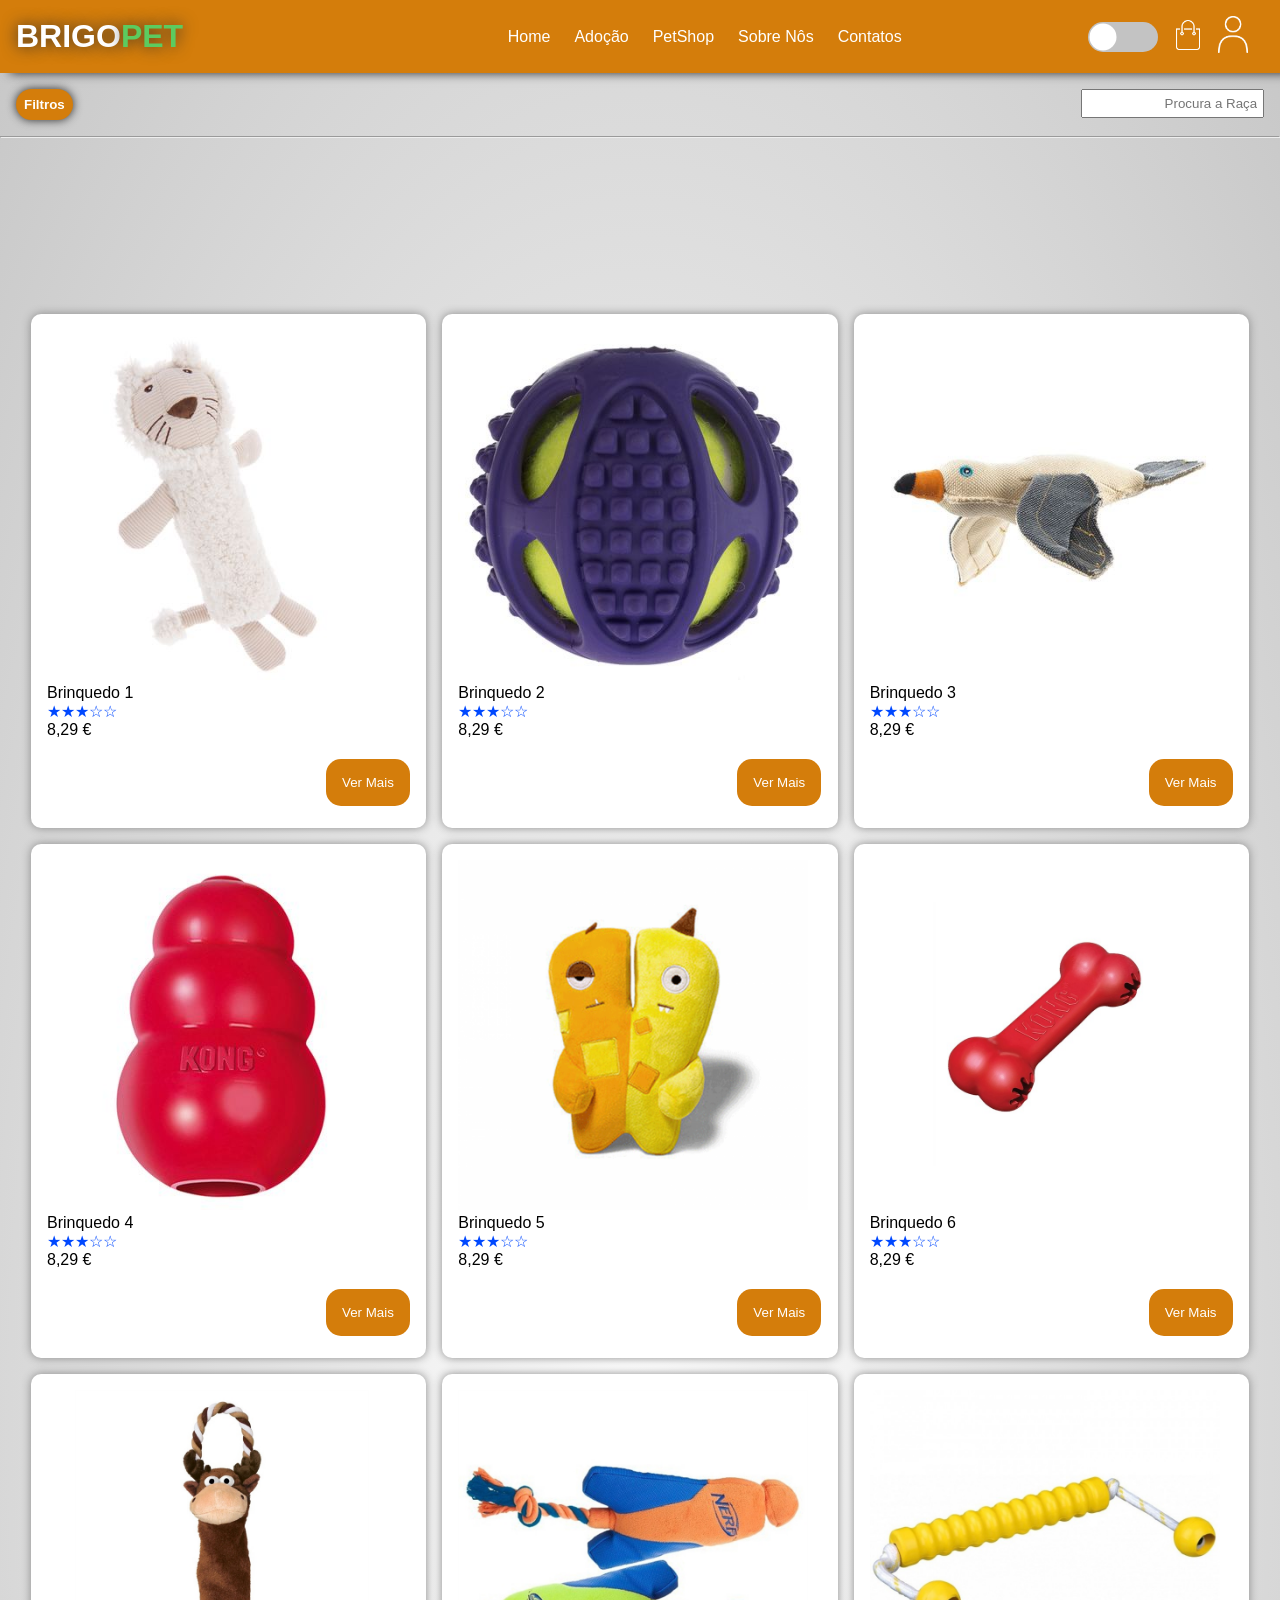
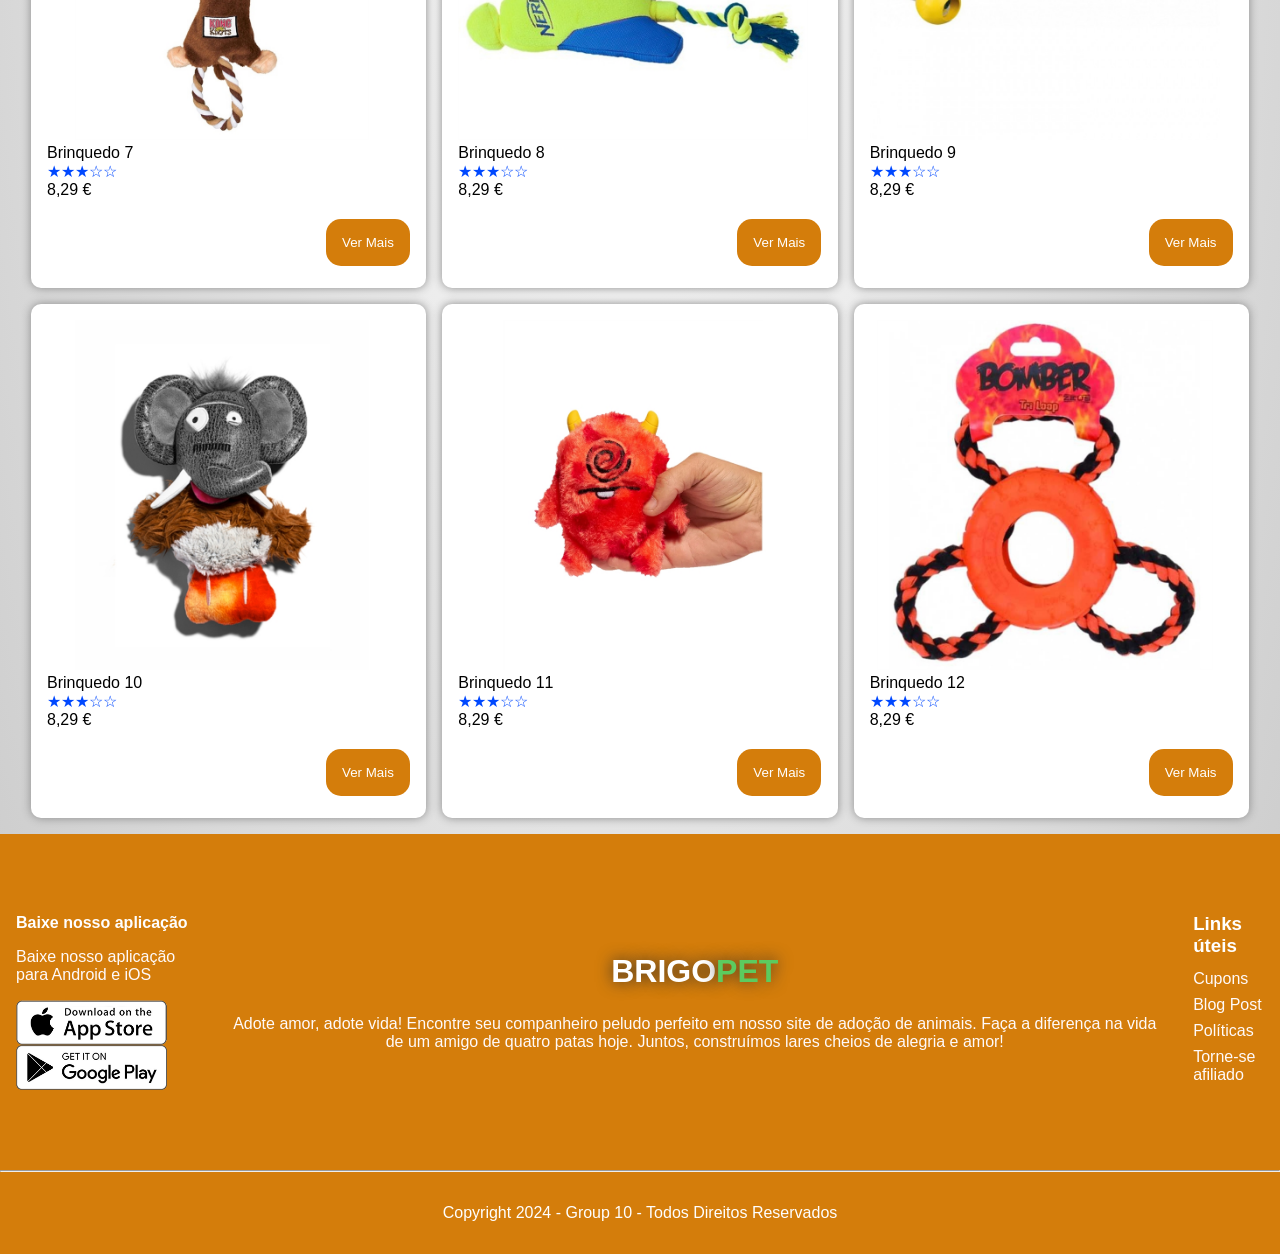
<file: assets/html/Principais/PetShop.html>
<!DOCTYPE html>
<html lang="en">
<head>
    <meta charset="UTF-8">
    <meta name="viewport" content="width=device-width, initial-scale=1.0">
    <link rel="stylesheet" href="https://fonts.googleapis.com/css2?family=Material+Symbols+Outlined:opsz,wght,FILL,GRAD@24,400,0,0" />
    <link rel="stylesheet" href="../../css/Principais/PetShop.css">
    <link rel="stylesheet" href="../../css/Segundarios/navbar_footer.css">
    <link rel="stylesheet" href="../../css/Dark mode/Dark mode.css">
    <title>PetShop</title>
</head>
<body>
    <div class="navbar">
        <div class="header-inner-content">
            <h1 class="logo">BRIGO<span>PET</span></h1>
            <div class="navbar-all"></div>
            <nav class="show-menu">
                <ul>
                    <a href="../../../index.html" class="homepage"><li>Home</li></a>
                    <a href="Adoção.html" class="adoption"><li>Adoção</li></a>
                    <a href="PetShop.html" class="petshop"><li>PetShop</li></a>
                    <a href="Sobre Nos.html" class="SobreNos"><li>Sobre Nôs</li></a>
                    <a href="Contatos.html" class="contacts"><li>Contatos</li></a>
                </ul>
            </nav>
            
            <div class="nav-icon-container">
                <div class="trail" id="trail">
                    <div class="indicator"></div>
                </div>
                <a href="../Segundarios/carrinho.html" class="cart"><img src="../../img/cart.png" ></a>
                <img src="../../img/menu.png" class="menu-button">
                <div class="menu_settings">
                    <a href="../Login/signin.html"><img src="../../img/resgisto.png"></a>   
                </div>
            </div>
            
        </div>
    </div>
    
    <!-- header -->
    <header class="header-inner-content header-content">
        <div class="menu-shop">
            <button class="filters-inner-button show-or-hide">Filtros</button>
            <input class="seacher" type="text" placeholder="Procura a Raça">
            <div class="filters-content menu-filters">
                <ul>
                    <li class="race-inner-filters"><b>RAÇA</b></li>
                    <ul class="race">
                        <li class="race-inner-filters-size"><b>Muito Pequenos</b></li>
                        <ul class="race-size">
                            <li>Bolognese</li>
                            <li>Chin Japonês</li>
                            <li>Continental Toy Spaniel</li>
                        </ul>
                        <li class="race-inner-filters-size"><b>Pequenos</b></li>
                        <ul class="race-size">
                            <li>King Charles Spaniel</li>
                            <li>Danish Swedish Farmdog</li>
                            <li>Affenpinscher</li>
                        </ul>
                    </ul>
                </ul>
            </div>
        </div>    
    </header>

    <hr class="">

    <!-- main -->
    <main>
        <div class="header-inner-content">
            <div class="list-product">
                <table>
                    <tr>
                        <th>Produto</th>
                        <th>Quantidade</th>
                        <th>Valor</th>
                    </tr>
                    <tr class="cart-product">
                        <td>
                            <div class="cart-info">
                                <img src="../../img/produtos/produtos/brinquedos/Brinquedo_1.jpg" alt="">
                                <div>
                                    <p>Leão de peluche</p>
                                    <small>Valor 8,29€</small>
                                    <br>
                                    <a href="" title="" class="remove">Remover</a>
                                </div>
                            </div>
                        </td>
                        <td>
                            <form action="" method="post">
                                <input type="number" value="1">
                            </form>
                        </td>
                        <td class="cart-product-price">8,29€</td>
                    </tr>                
                </table>
                <div class="amount">
                    <table>
                        <tr>
                            <td>Sub-Total</td>
                            <td>46,06€</td>
                        </tr>
                        <tr>
                            <td>Portes</td>
                            <td>2,50€</td>
                        </tr>
                        <tr>
                            <td>Sub-Total</td>
                            <td>48,56€</td>
                        </tr>
                    </table>
                </div>
            </div>
            <div class="animals-inner-content cols-3">
                <div class="animals-content">
                    <a href="../Segundarios/ver_produtos.html">
                        <img src="../../img/produtos/produtos/brinquedos/Brinquedo_1.jpg" alt="">
                        <p class="product-name">Brinquedo 1</p>
                        <p class="rate">&#9733;&#9733;&#9733;&#9734;&#9734;</p>
                        <p class="produtc-price">8,29 <span>€</span></p>
                        <button>Ver Mais</button>
                    </a>
                </div>
                <div class="animals-content cols-3">
                    <a href="../Segundarios/ver_produtos.html">
                        <img src="../../img/produtos/produtos/brinquedos/Brinquedo_2.jpg" alt="">
                        <p class="product-name">Brinquedo 2</p>
                        <p class="rate">&#9733;&#9733;&#9733;&#9734;&#9734;</p>
                        <p class="produtc-price">8,29 <span>€</span></p>
                        <button>Ver Mais</button>
                    </a>
                </div>
                <div class="animals-content cols-3">
                    <a href="../Segundarios/ver_produtos.html">
                        <img src="../../img/produtos/produtos/brinquedos/Brinquedo_3.jpg" alt="">
                        <p class="product-name">Brinquedo 3</p>
                        <p class="rate">&#9733;&#9733;&#9733;&#9734;&#9734;</p>
                        <p class="produtc-price">8,29 <span>€</span></p>
                        <button>Ver Mais</button>
                    </a>
                </div>
                <div class="animals-content">
                    <a href="../Segundarios/ver_produtos.html">
                        <img src="../../img/produtos/produtos/brinquedos/Brinquedo_4.jpg" alt="">
                        <p class="product-name">Brinquedo 4</p>
                        <p class="rate">&#9733;&#9733;&#9733;&#9734;&#9734;</p>
                        <p class="produtc-price">8,29 <span>€</span></p>
                        <button>Ver Mais</button>
                    </a>
                </div>
                <div class="animals-content cols-3">
                    <a href="../Segundarios/ver_produtos.html">
                        <img src="../../img/produtos/produtos/brinquedos/alien-flex-plush-jimmy-joe.png" alt="">
                        <p class="product-name">Brinquedo 5</p>
                        <p class="rate">&#9733;&#9733;&#9733;&#9734;&#9734;</p>
                        <p class="produtc-price">8,29 <span>€</span></p>
                        <button>Ver Mais</button>
                    </a>
                </div>
                <div class="animals-content cols-3">
                    <a href="../Segundarios/ver_produtos.html">
                        <img src="../../img/produtos/produtos/brinquedos/kong-classic-goodie-bone.jpg" alt="">
                        <p class="product-name">Brinquedo 6</p>
                        <p class="rate">&#9733;&#9733;&#9733;&#9734;&#9734;</p>
                        <p class="produtc-price">8,29 <span>€</span></p>
                        <button>Ver Mais</button>
                    </a>
                </div>
                <div class="animals-content">
                    <a href="../Segundarios/ver_produtos.html">
                        <img src="../../img/produtos/produtos/brinquedos/kong-tuggerknots-moose.jpg" alt="">
                        <p class="product-name">Brinquedo 7</p>
                        <p class="rate">&#9733;&#9733;&#9733;&#9734;&#9734;</p>
                        <p class="produtc-price">8,29 <span>€</span></p>
                        <button>Ver Mais</button>
                    </a>
                </div>
                <div class="animals-content cols-3">
                    <a href="../Segundarios/ver_produtos.html">
                        <img src="../../img/produtos/produtos/brinquedos/nerf-tr-arrow-launcher.jpg" alt="">
                        <p class="product-name">Brinquedo 8</p>
                        <p class="rate">&#9733;&#9733;&#9733;&#9734;&#9734;</p>
                        <p class="produtc-price">8,29 <span>€</span></p>
                        <button>Ver Mais</button>
                    </a>
                </div>
                <div class="animals-content cols-3">
                    <a href="../Segundarios/ver_produtos.html">
                        <img src="../../img/produtos/produtos/brinquedos/trixie-long-mot-flutuante.jpg" alt="">
                        <p class="product-name">Brinquedo 9</p>
                        <p class="rate">&#9733;&#9733;&#9733;&#9734;&#9734;</p>
                        <p class="produtc-price">8,29 <span>€</span></p>
                        <button>Ver Mais</button>
                    </a>
                </div>
                <div class="animals-content">
                    <a href="../Segundarios/ver_produtos.html">
                        <img src="../../img/produtos/produtos/brinquedos/zee-dog-mutant-animals-eledump.jpg" alt="">
                        <p class="product-name">Brinquedo 10</p>
                        <p class="rate">&#9733;&#9733;&#9733;&#9734;&#9734;</p>
                        <p class="produtc-price">8,29 <span>€</span></p>
                        <button>Ver Mais</button>
                    </a>
                </div>
                <div class="animals-content cols-3">
                    <a href="../Segundarios/ver_produtos.html">
                        <img src="../../img/produtos/produtos/brinquedos/zee-dog-toy-cyclops.jpg" alt="">
                        <p class="product-name">Brinquedo 11</p>
                        <p class="rate">&#9733;&#9733;&#9733;&#9734;&#9734;</p>
                        <p class="produtc-price">8,29 <span>€</span></p>
                        <button>Ver Mais</button>
                    </a>
                </div>
                <div class="animals-content cols-3">
                    <a href="../Segundarios/ver_produtos.html">
                        <img src="../../img/produtos/produtos/brinquedos/zeus-bomber-tri-loop.jpg" alt="">
                        <p class="product-name">Brinquedo 12</p>
                        <p class="rate">&#9733;&#9733;&#9733;&#9734;&#9734;</p>
                        <p class="produtc-price">8,29 <span>€</span></p>
                        <button>Ver Mais</button>
                    </a>
                </div>
            </div>
        </div>
    </main>
    <!-- footer -->
    <footer class="gray-background background-footer">
        <div class="page-inner-content footer-content">
            <div class="download-option">
                <p>Baixe nosso aplicação</p>
                <p>Baixe nosso aplicação para Android e iOS</p>
                <div>
                    <img src="../../img/app-store.png" alt="">
                    <img src="../../img/play-store.png" alt="">
                </div>
            </div>
            <div class="logo-footer">
                <h1 class="logo">BRIGO<span>PET</span></h1>
                <p>
                    Adote amor, adote vida! Encontre seu companheiro 
                    peludo perfeito em nosso site de adoção de animais. 
                    Faça a diferença na vida de um amigo de quatro patas 
                    hoje. Juntos, construímos lares cheios de alegria e amor!
                </p>
            </div>
            <div class="links-footer">
                <h3>Links úteis</h3>
                <ul>
                    <li>Cupons</li>
                    <li>Blog Post</li>
                    <li>Políticas</li>
                    <li>Torne-se afiliado</li>
                </ul>
            </div>
        </div>
        <hr class="page-inner-content">
        <div class="page-inner-content copyright">
            <p>Copyright 2024 - Group 10 - Todos Direitos Reservados</p>
        </div>
    </footer>
    <script src="../../js/Segundarios/global.js"></script>
</body>
</html>
</file>
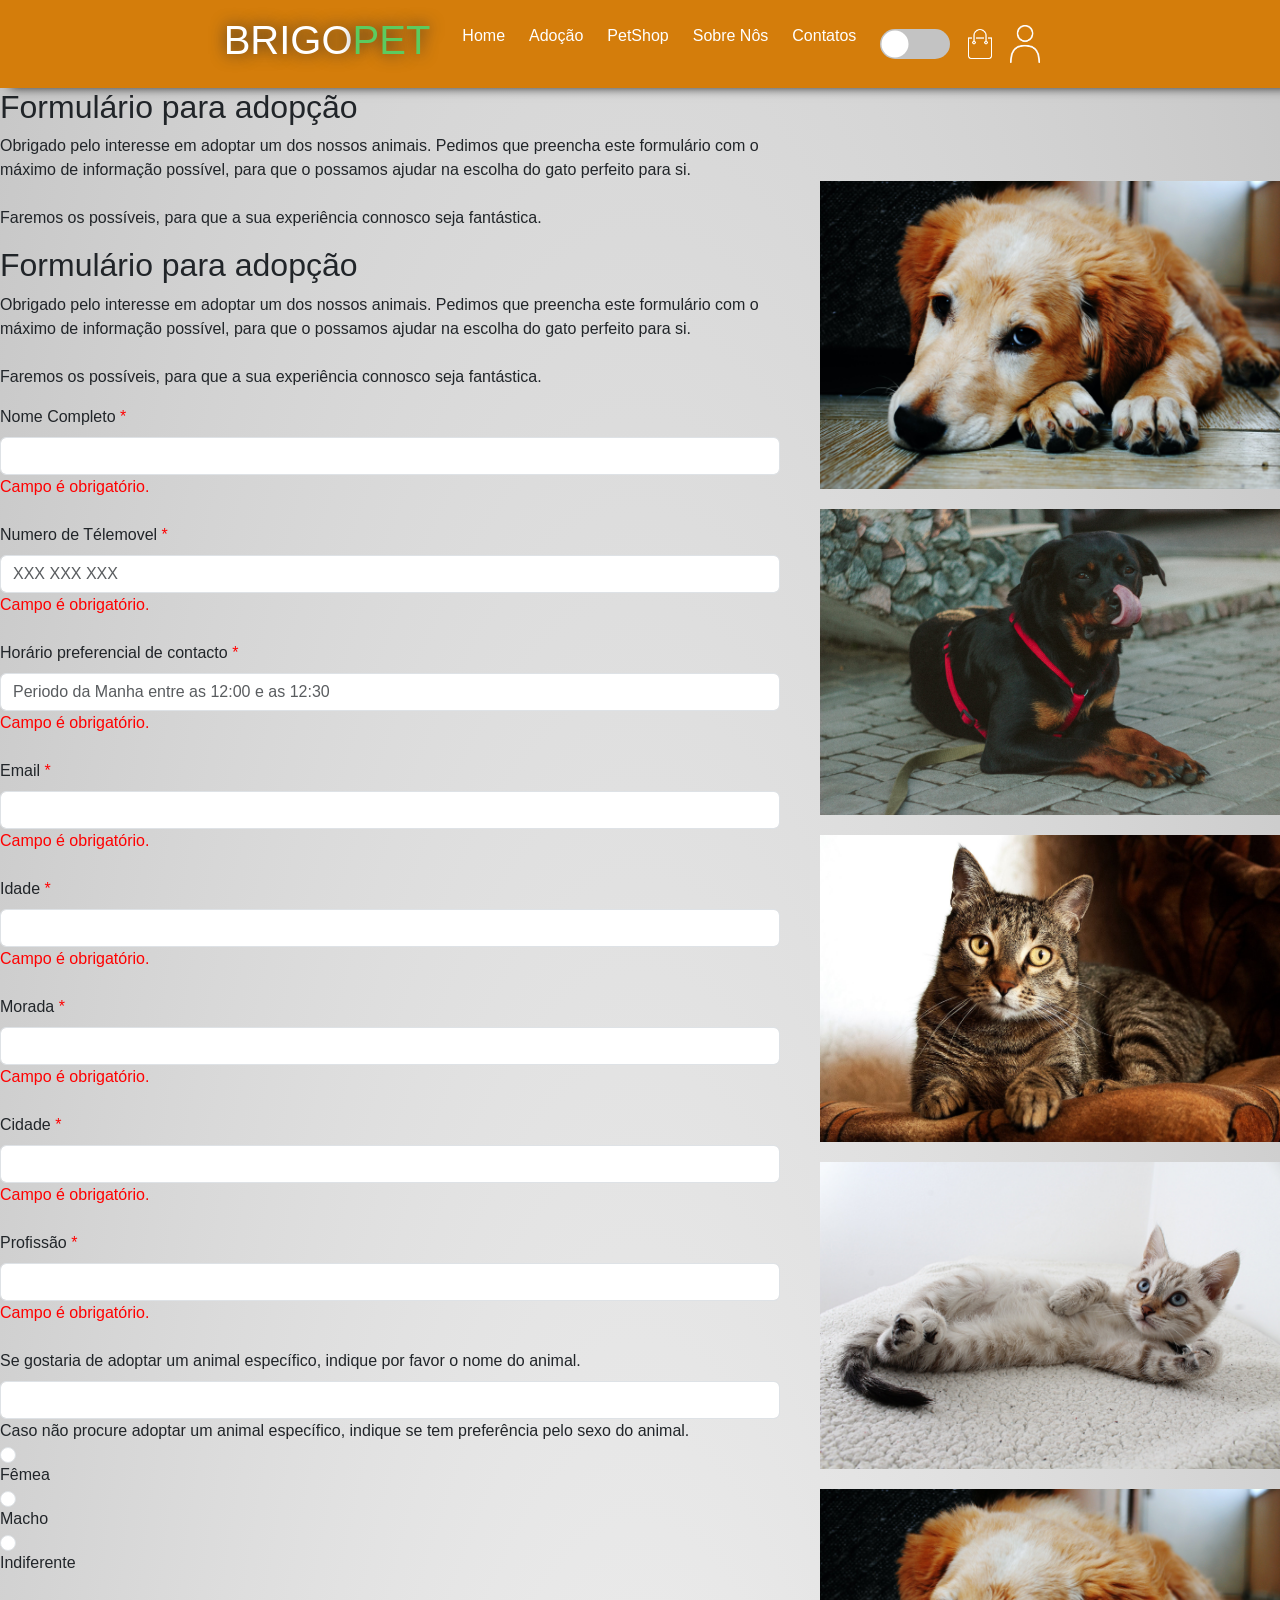
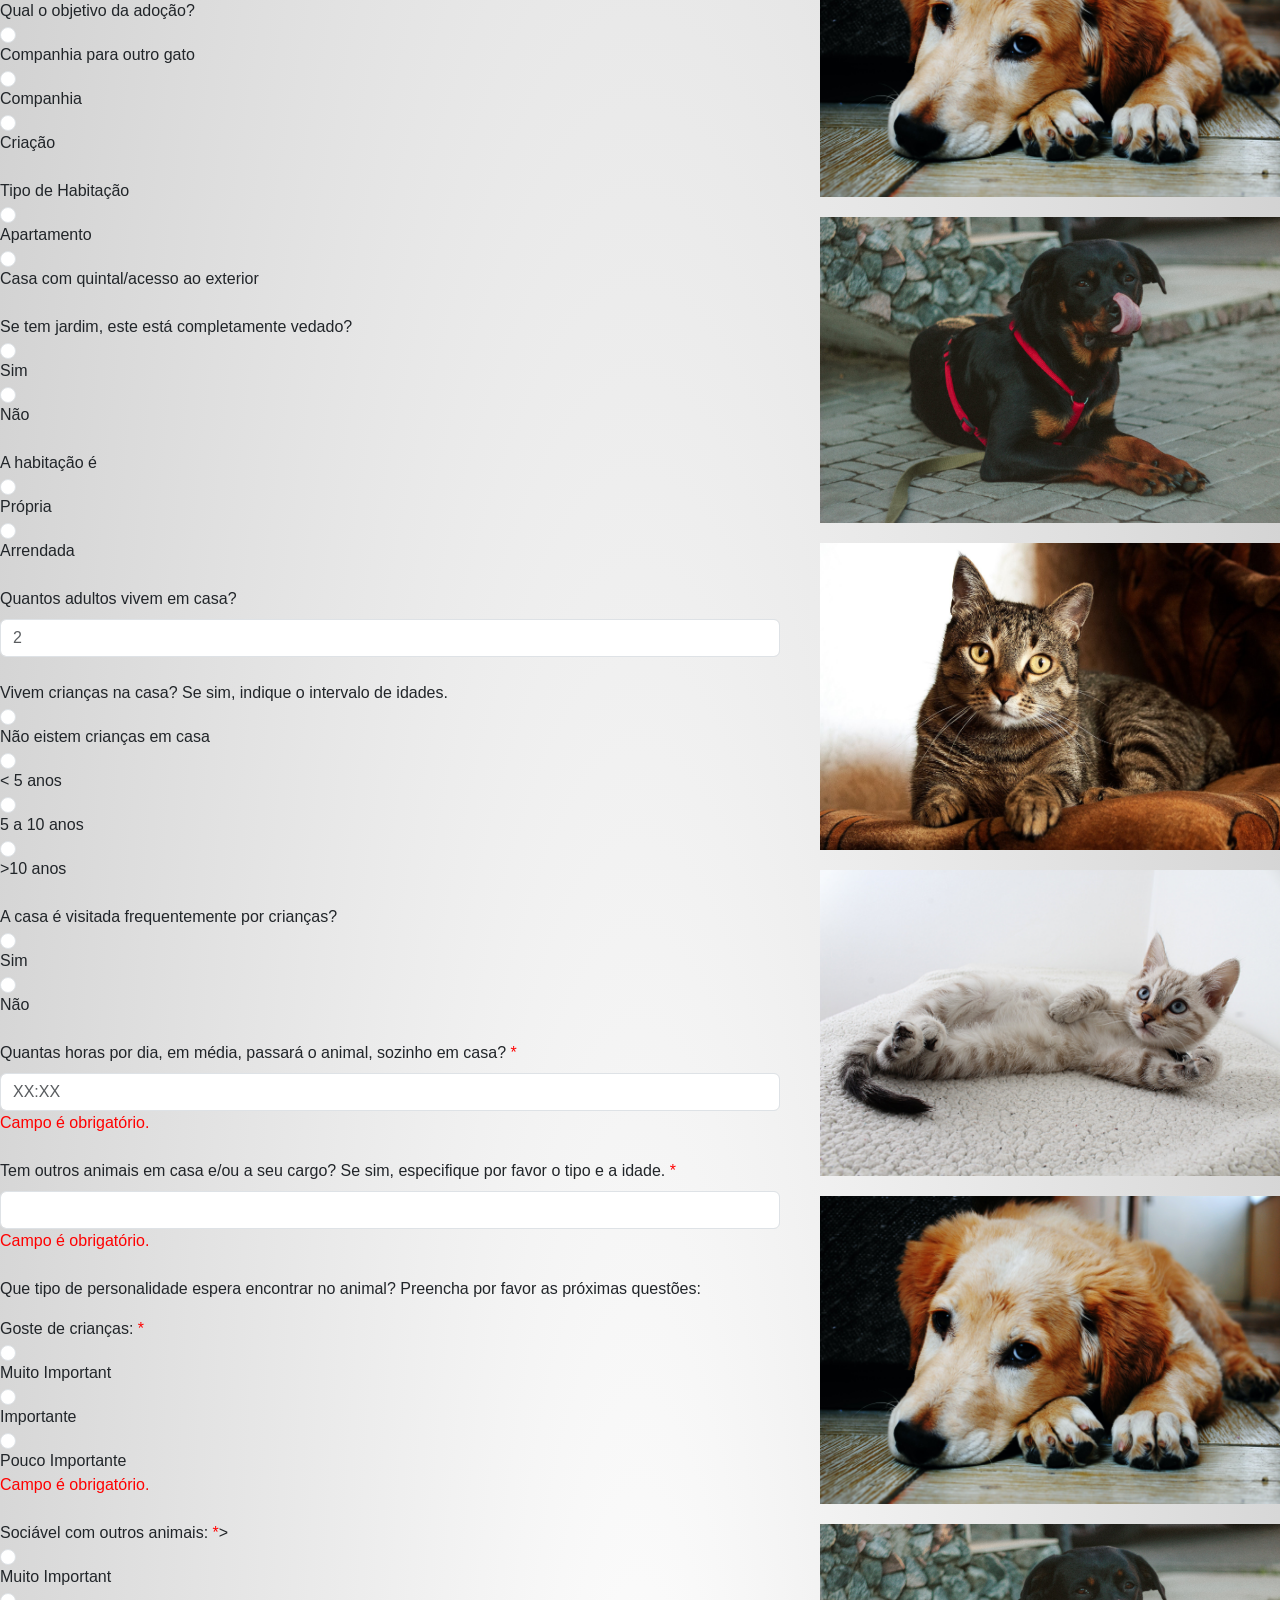
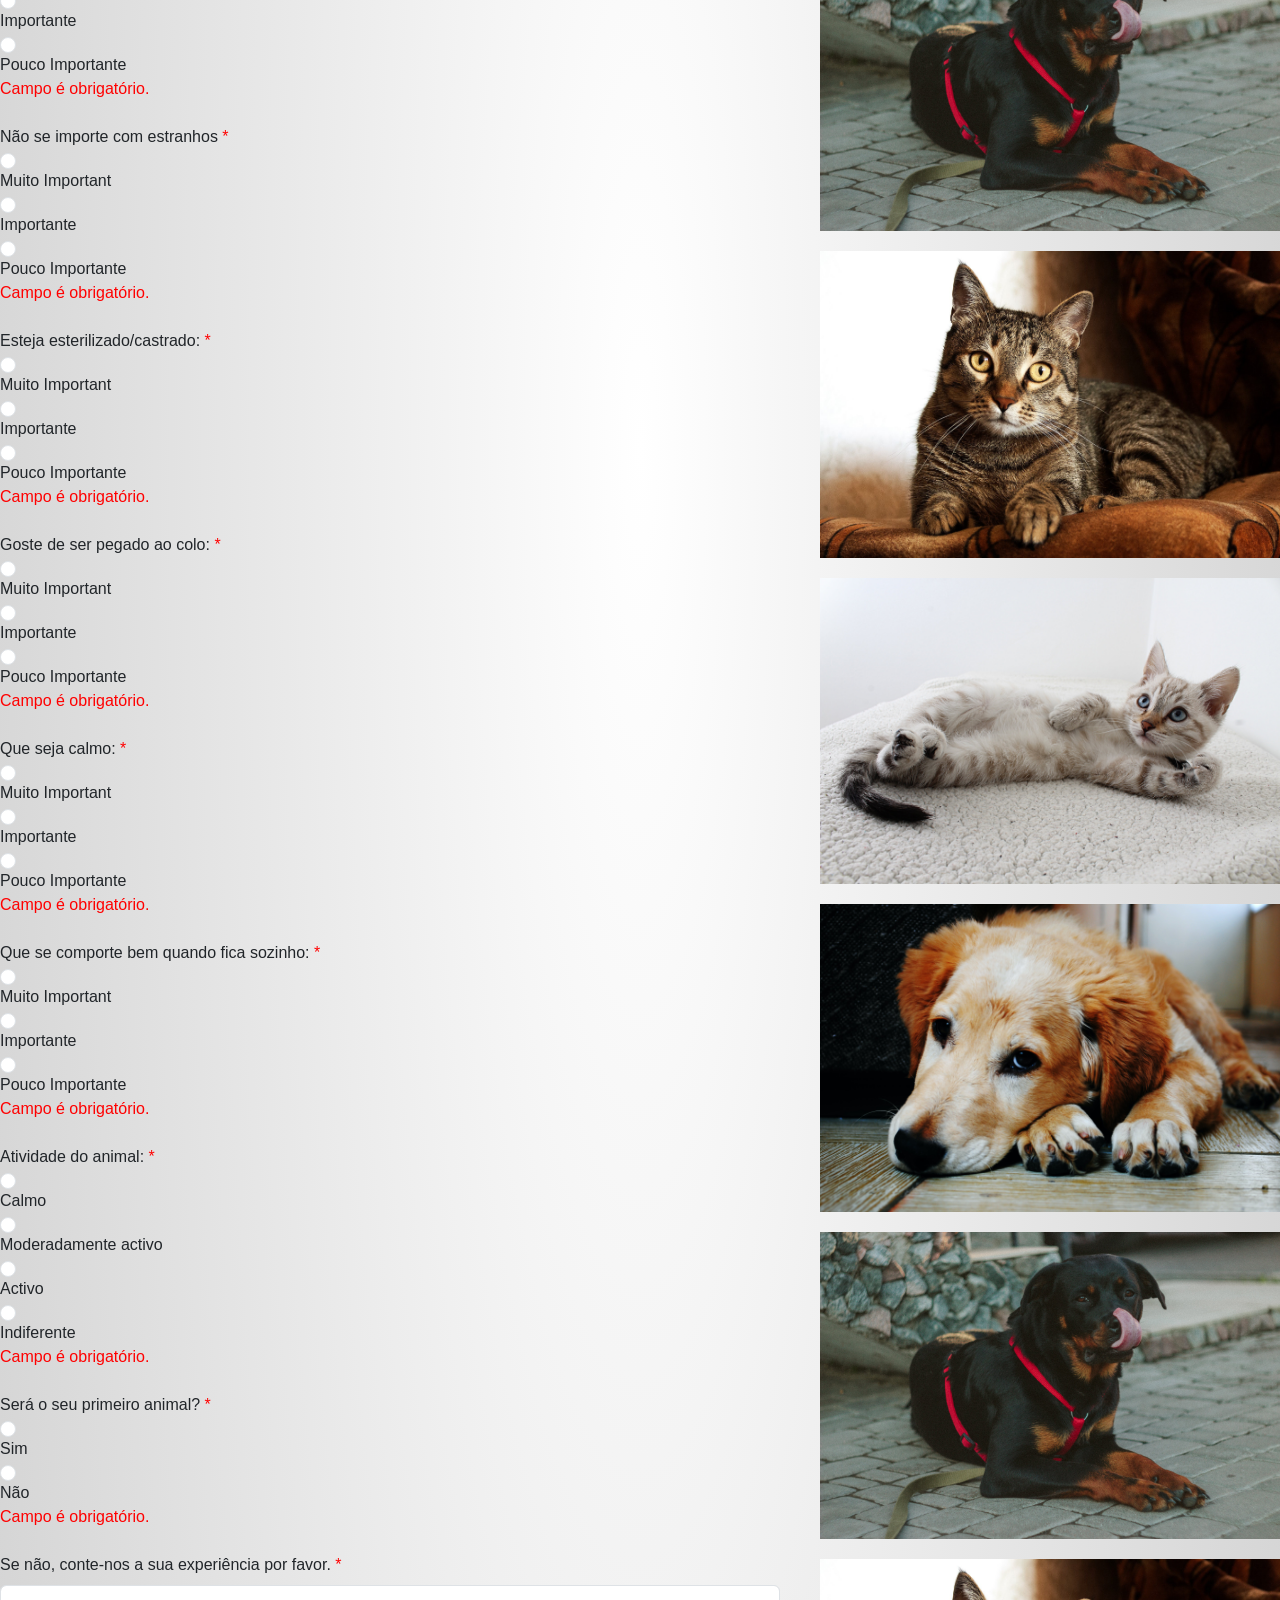
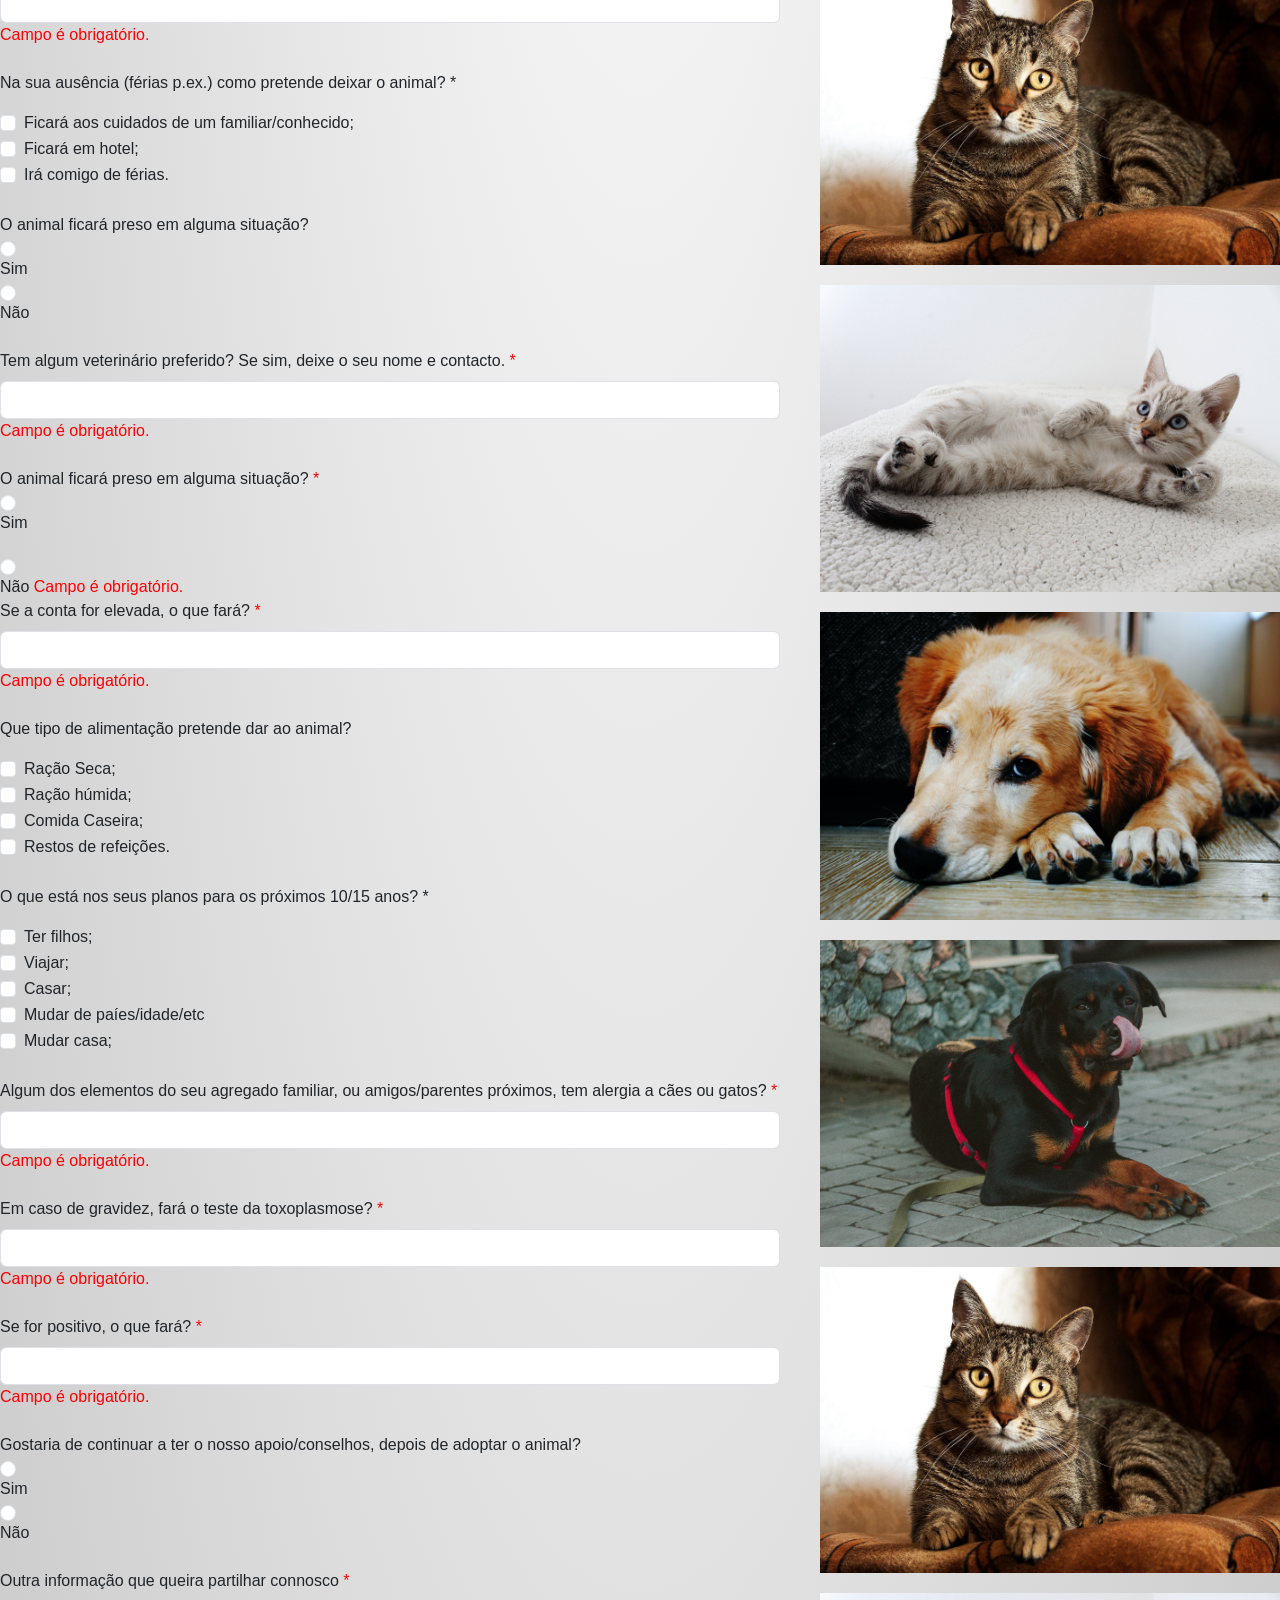
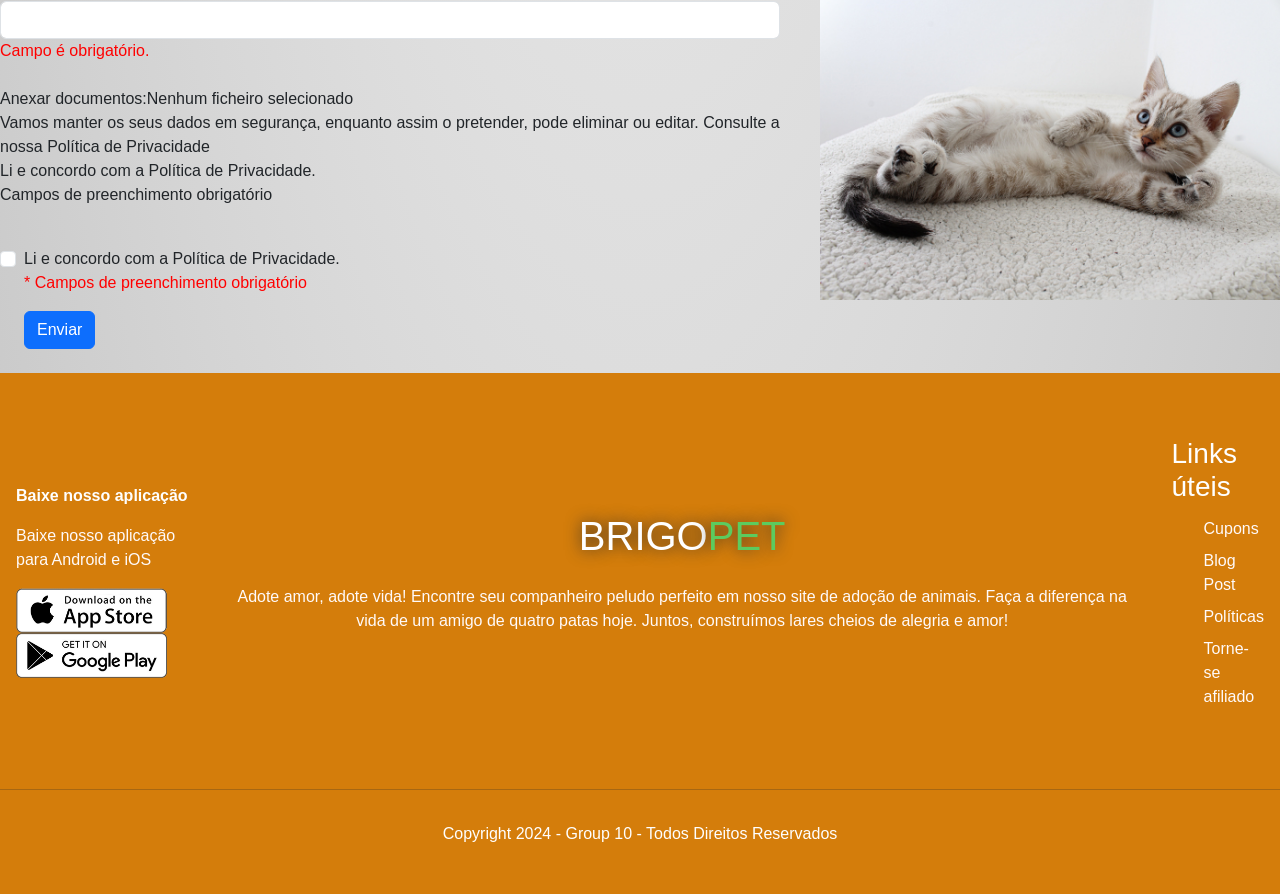
<file: assets/html/Segundarios/Formolario.html>
<!DOCTYPE html>
<html lang="en">
<head>
    <meta charset="UTF-8">
    <meta name="viewport" content="width=device-width, initial-scale=1.0">
    <link href="https://cdn.jsdelivr.net/npm/bootstrap@5.3.2/dist/css/bootstrap.min.css" rel="stylesheet" integrity="sha384-T3c6CoIi6uLrA9TneNEoa7RxnatzjcDSCmG1MXxSR1GAsXEV/Dwwykc2MPK8M2HN" crossorigin="anonymous">
    <link rel="stylesheet" href="https://fonts.googleapis.com/css2?family=Material+Symbols+Outlined:opsz,wght,FILL,GRAD@24,400,0,0" />
    <link rel="stylesheet" href="../../css/Segundarios/Formolario.css">
    <link rel="stylesheet" href="../../css/Segundarios/navbar_footer.css">
    <link rel="stylesheet" href="../../css/Dark mode/Dark mode.css">
    <title>contact</title>
</head>
<body>
    <div class="navbar">
        <div class="header-inner-content">
            <h1 class="logo">BRIGO<span>PET</span></h1>
            <div class="navbar-all"></div>
            <nav class="show-menu">
                <ul>
                  <a href="../../../index.html" class="homepage"><li>Home</li></a>
                  <a href="Adoção.html" class="adoption"><li>Adoção</li></a>
                  <a href="PetShop.html" class="petshop"><li>PetShop</li></a>
                  <a href="Sobre Nos.html" class="SobreNos"><li>Sobre Nôs</li></a>
                  <a href="Contatos.html" class="contacts"><li>Contatos</li></a>
                </ul>
            </nav>
            
            <div class="nav-icon-container">
                <div class="trail" id="trail">
                    <div class="indicator"></div>
                </div>
                <a href="../Segundarios/carrinho.html" class="cart"><img src="../../img/cart.png" ></a>
                <img src="../../img/menu.png" class="menu-button">
                <div class="menu_settings">
                    <a href="../Login/signin.html"><img src="../../img/resgisto.png"></a>   
                </div>
            </div>
            
        </div>
    </div>

    <!-- header -->
    <header class="header-inner-content">
        <table>
            <tr>
              <td>
                <div>
                  <div>   
                    <h2>Formulário para adopção</h2>
                    <p>Obrigado pelo interesse em adoptar um dos nossos animais. Pedimos que preencha este formulário com o máximo de informação possível, para que o possamos ajudar na escolha do gato perfeito para si.
                            <br>
                            <br>
                        Faremos os possíveis, para que a sua experiência connosco seja fantástica.</p>
                  </div>
                  <div>   
                      <h2>Formulário para adopção</h2>
                      <p>Obrigado pelo interesse em adoptar um dos nossos animais. Pedimos que preencha este formulário com o máximo de informação possível, para que o possamos ajudar na escolha do gato perfeito para si.
                              <br>
                              <br>
                          Faremos os possíveis, para que a sua experiência connosco seja fantástica.</p>
                  </div>
                  <div class="mb-4">
                    <label for="fullName" class="form-label">Nome Completo</label>
                    <font color="red">*</font>
                      <input type="text" class="form-control" id="fullName">
                    <font color="red"> Campo é obrigatório.</font>
                  </div>
                  <div class="mb-4">
                  <div class="mb-4">
                    <label for="phoneContact" class="form-label">Numero de Télemovel</label>
                    <font color="red">*</font>
                      <input placeholder="XXX XXX XXX" type="tel" class="form-control" id="phoneContact">
                    <font color="red"> Campo é obrigatório.</font>
                  </div>
                  <div class="mb-4">
                    <label for="scheduleApoitment" class="form-label">Horário preferencial de contacto</label>
                    <font color="red">*</font>
                      <input placeholder="Periodo da Manha entre as 12:00 e as 12:30" type="text" class="form-control" id="scheduleApoitment">
                    <font color="red"> Campo é obrigatório.</font>
                  </div>
                  <div class="mb-4">
                    <label for="email" class="form-label">Email</label>
                    <font color="red">*</font>
                      <input type="email" class="form-control" id="email">
                    <font color="red"> Campo é obrigatório.</font>
                  </div>
                  <div class="mb-4">
                    <label for="age" class="form-label">Idade</label>
                    <font color="red">*</font>
                      <input type="number" class="form-control" id="age">
                    <font color="red"> Campo é obrigatório.</font>
                  </div>
                  <div class="mb-4">
                    <label for="fullAdress" class="form-label">Morada</label>
                    <font color="red">*</font>
                      <input type="text" class="form-control" id="fullAdress">
                    <font color="red"> Campo é obrigatório.</font>
                  </div>
                  <div class="mb-4">
                    <label for="cityAdress" class="form-label">Cidade</label>
                    <font color="red">*</font>
                      <input type="text" class="form-control" id="cityAdress">
                    <font color="red"> Campo é obrigatório.</font>
                  </div>
                  <div class="mb-4">
                    <label for="job" class="form-label">Profissão</label>
                    <font color="red">*</font>
                      <input type="text" class="form-control" id="job">
                    <font color="red"> Campo é obrigatório.</font>
                  </div>
                  <div class="mb-4">
                    <label for="specificAnimal" class="form-label">
                      Se gostaria de adoptar um animal específico, indique por favor o nome do animal.
                    </label>
                    <input type="text" class="form-control" id="specificAnimal">
                  <div class="mb-4">
                      <label>Caso não procure adoptar um animal específico, indique se tem preferência pelo sexo do animal.</label>
                      <div>
                          <input class="form-check-input" type="radio" name="gender" id="female">
                          <label class="form-check-label" for="female">
                            Fêmea
                          </label>
                      </div>
                      <div>
                          <input class="form-check-input" type="radio" name="gender" id="male">
                          <label class="form-check-label" for="male">
                            Macho
                          </label>
                      </div>
                      <div>
                          <input class="form-check-input" type="radio" name="gender" id="undefined">
                          <label class="form-check-label" for="undefined">
                            Indiferente
                          </label>
                      </div>
                  </div>
                  <div class="mb-4">
                      <label>Qual o objetivo da adoção?</label>
                      <div>
                          <input class="form-check-input" type="radio" name="adoptionMotive" id="playWithCat">
                          <label class="form-check-label" for="playWithCat">
                            Companhia para outro gato
                          </label>
                      </div>
                      <div>
                          <input class="form-check-input" type="radio" name="adoptionMotive" id="companionship">
                          <label class="form-check-label" for="companionship">
                            Companhia
                          </label>
                      </div>
                      <div>
                          <input class="form-check-input" type="radio" name="adoptionMotive" id="breeding">
                          <label class="form-check-label" for="breeding">
                            Criação
                          </label>    
                      </div>
                  </div>
                  <div class="mb-4">
                      <label>Tipo de Habitação</label>
                      <div>
                          <input class="form-check-input" type="radio" name="houseType" id="apartement">
                          <label class="form-check-label" for="apartement">
                            Apartamento
                          </label>
                      </div>
                      <div>
                          <input class="form-check-input" type="radio" name="houseType" id="groundHouse">
                          <label class="form-check-label" for="groundHouse">
                            Casa com quintal/acesso ao exterior
                          </label>
                      </div>
                  </div>
                  <div class="mb-4">
                      <label>Se tem jardim, este está completamente vedado?
                      </label>
                      <div>
                          <input class="form-check-input" type="radio" name="safeGarden" id="yes">
                          <label class="form-check-label" for="yes">
                            Sim
                          </label>
                      </div>
                      <div>
                          <input class="form-check-input" type="radio" name="safeGarden" id="no">
                          <label class="form-check-label" for="no">
                            Não
                          </label>
                      </div>
                  </div>
                  <div class="mb-4">
                      <label>A habitação é        </label>
                      <div>
                          <input class="form-check-input" type="radio" name="houseProperty" id="owned">
                          <label class="form-check-label" for="owned">
                            Própria
                          </label>
                      </div>
                      <div>
                          <input class="form-check-input" type="radio" name="houseProperty" id="notOwned">
                          <label class="form-check-label" for="notOwned">
                            Arrendada
                          </label>
                      </div>
                  </div>
                  <div class="mb-4">
                      <label for="numberAdults" class="form-label">Quantos adultos vivem em casa?</label>
                      <input placeholder="2" type="number" class="form-control" id="numberAdults">
                  </div>
                  <div class="mb-4">
                      <label>Vivem crianças na casa? Se sim, indique o intervalo de idades.
                      </label>
                      <div>
                          <input class="form-check-input" type="radio" name="children" id="playWithCat">
                          <label class="form-check-label" for="playWithCat">
                            Não eistem crianças em casa
                          </label>
                      </div>
                      <div>
                          <input class="form-check-input" type="radio" name="children" id="less5">
                          <label class="form-check-label" for="less5">
                          < 5 anos            </label>
                      </div>
                      <div>
                          <input class="form-check-input" type="radio" name="children" id="5to10">
                          <label class="form-check-label" for="5to10">
                            5 a 10 anos
                          </label>    
                      </div>
                      <div>
                          <input class="form-check-input" type="radio" name="children" id="plus10">
                          <label class="form-check-label" for="plus10">
                            >10 anos 
                          </label>    
                      </div>
                  </div>
                  <div class="mb-4">
                      <label>A casa é visitada frequentemente por crianças?</label>
                      <div>
                          <input class="form-check-input" type="radio" name="kidsVisited" id="yyes">
                          <label class="form-check-label" for="yyes">
                            Sim
                          </label>
                      </div>
                      <div>
                          <input class="form-check-input" type="radio" name="kidsVisited" id="nno">
                          <label class="form-check-label" for="nno">
                            Não
                          </label>
                      </div>
                  </div>
                  <div class="mb-4">
                      <label for="timeHouse" class="form-label">Quantas horas por dia, em média, passará o animal, sozinho em casa?</label>
                      <font color="red">*</font>
                      <input placeholder="XX:XX" type="number" class="form-control" id="timeHouse">
                      <font color="red"> Campo é obrigatório.</font>
                  </div>
                  <div class="mb-4">
                      <label for="otherAnimals" class="form-label">Tem outros animais em casa e/ou a seu cargo? Se sim, especifique por favor o tipo e a idade.</label>
                      <font color="red">*</font>
                      <input type="text" class="form-control" id="otherAnimals">
                      <font color="red"> Campo é obrigatório.</font>
                  </div>
              
                  <p>Que tipo de personalidade espera encontrar no animal? Preencha por favor as próximas questões:   </p>
                  <div class="mb-4">
                      <label>Goste de crianças:</label>
                      <font color="red">*</font>
                      <div>
                          <input class="form-check-input" type="radio" name="likeKids" id="vImportant">
                          <label class="form-check-label" for="vImportant">
                            Muito Important 
                          </label>
                      </div>
                      <div>
                          <input class="form-check-input" type="radio" name="likeKids" id="important">
                          <label class="form-check-label" for="important">
                            Importante
                          </label>
                      </div>
                      <div>
                          <input class="form-check-input" type="radio" name="likeKids" id="noImportant">
                          <label class="form-check-label" for="noImportant">
                            Pouco Importante
                          </label>  
                      </div>
                      <font color="red"> Campo é obrigatório.</font>
                  </div>
                  </div>
                  <div class="mb-4">
                      <label>Sociável com outros animais:</label>
                      <font color="red">*</font>>
                      <div>
                        <input class="form-check-input" type="radio" name="sociabel" id="vVImportant">
                        <label class="form-check-label" for="vVImportant">
                          Muito Important 
                        </label>
                      </div>
                      <div>
                        <input class="form-check-input" type="radio" name="sociabel" id="iImportant">
                        <label class="form-check-label" for="iImportant">
                          Importante
                        </label>
                      </div>
                      <div>
                        <input class="form-check-input" type="radio" name="sociabel" id="nooImportant">
                        <label class="form-check-label" for="nooImportant">
                          Pouco Importante
                        </label>     
                      </div>
                      <font color="red"> Campo é obrigatório.</font>
                  </div>
                  <div class="mb-4">
                    <label>Não se importe com estranhos</label>
                    <font color="red">*</font>
                    <div>
                      <input class="form-check-input" type="radio" name="strangers" id="vvImportant">
                      <label class="form-check-label" for="vvImportant">
                        Muito Important 
                      </label>
                    </div>  
                    <div>
                      <input class="form-check-input" type="radio" name="strangers" id="iiImportant">
                      <label class="form-check-label" for="iiImportant">
                        Importante
                      </label>
                    </div>
                    <div>
                      <input class="form-check-input" type="radio" name="strangers" id="nnoImportant">
                      <label class="form-check-label" for="nnoImportant">
                        Pouco Importante
                      </label>    
                    </div>
                    <font color="red"> Campo é obrigatório.</font>
                  </div>
                  <div class="mb-4">
                    <label>Esteja esterilizado/castrado: </label>
                    <font color="red">*</font>
                    <div>
                      <input class="form-check-input" type="radio" name="castrated" id="vvvImportant">
                      <label class="form-check-label" for="vvvImportant">
                        Muito Important 
                      </label>
                    </div>  
                    <div>
                      <input class="form-check-input" type="radio" name="castrated" id="iiiImportant">
                      <label class="form-check-label" for="iiiImportant">
                        Importante
                      </label>
                    </div>
                    <div>
                      <input class="form-check-input" type="radio" name="castrated" id="nnnoImportant">
                      <label class="form-check-label" for="nnnoImportant">
                        Pouco Importante
                      </label>    
                    </div>
                    <font color="red"> Campo é obrigatório.</font>
                  </div>
                  <div class="mb-4">
                    <label>Goste de ser pegado ao colo:</label>
                    <font color="red">*</font>
                    <div>
                      <input class="form-check-input" type="radio" name="handeled" id="vvvvImportant">
                      <label class="form-check-label" for="vvvvImportant">
                        Muito Important 
                      </label>
                    </div>  
                    <div>
                      <input class="form-check-input" type="radio" name="handeled" id="iiiiImportant">
                      <label class="form-check-label" for="iiiiImportant">
                        Importante
                      </label>
                    </div>
                    <div>
                      <input class="form-check-input" type="radio" name="handeled" id="nnnnoImportant">
                      <label class="form-check-label" for="nnnnoImportant">
                        Pouco Importante
                      </label>    
                    </div>
                    <font color="red"> Campo é obrigatório.</font>
                  </div>
                  <div class="mb-4">
                    <label>Que seja calmo:</label>
                    <font color="red">*</font>
                    <div>
                      <input class="form-check-input" type="radio" name="calm" id="vvvvvImportant">
                      <label class="form-check-label" for="vvvvvImportant">
                        Muito Important 
                      </label>
                    </div>  
                      <div>
                        <input class="form-check-input" type="radio" name="calm" id="iiiiiImportant">
                        <label class="form-check-label" for="iiiiiImportant">
                          Importante
                        </label>
                      </div>
                      <div>
                        <input class="form-check-input" type="radio" name="calm" id="nnnnnoImportant">
                        <label class="form-check-label" for="nnnnnoImportant">
                          Pouco Importante
                        </label>    
                      </div>
                      <font color="red"> Campo é obrigatório.</font>
                  </div>
                  <div class="mb-4">
                    <label>Que se comporte bem quando fica sozinho:</label>
                    <font color="red">*</font>
                    <div>
                      <input class="form-check-input" type="radio" name="alone" id="vvvvvvImportant">
                      <label class="form-check-label" for="vvvvvvImportant">
                        Muito Important 
                      </label>
                    </div>  
                    <div>
                      <input class="form-check-input" type="radio" name="alone" id="iiiiiiImportant">
                      <label class="form-check-label" for="iiiiiiImportant">
                        Importante
                      </label>
                    </div>
                    <div>
                      <input class="form-check-input" type="radio" name="alone" id="nnnnnnoImportant">
                      <label class="form-check-label" for="nnnnnnoImportant">
                        Pouco Importante
                      </label>    
                    </div>
                    <font color="red"> Campo é obrigatório.</font>
                  </div>
                  <div class="mb-4">
                    <label>Atividade do animal: </label>
                    <font color="red">*</font>
                    <div>
                      <input class="form-check-input" type="radio" name="activity" id="calmActicity">
                      <label class="form-check-label" for="calmActicity">
                        Calmo
                      </label>
                    </div>  
                    <div>
                      <input class="form-check-input" type="radio" name="activity" id="moderatedActivity">
                      <label class="form-check-label" for="moderatedActivity">
                        Moderadamente activo
                      </label>
                    </div>
                    <div>
                      <input class="form-check-input" type="radio" name="activity" id="active">
                      <label class="form-check-label" for="active">
                        Activo
                      </label>    
                    </div>
                    <div>
                      <input class="form-check-input" type="radio" name="activity" id="indiferent">
                      <label class="form-check-label" for="indiferent">
                        Indiferente
                      </label>    
                    </div>
                    <font color="red"> Campo é obrigatório.</font>
                  </div>
                  <div class="mb-4">
                    <label>Será o seu primeiro animal?</label>
                    <font color="red">*</font>
                    <div>
                      <input class="form-check-input" type="radio" name="firstPet" id="yyyes">
                      <label class="form-check-label" for="yyyes">
                        Sim
                      </label>
                    </div>
                    <div>
                      <input class="form-check-input" type="radio" name="firstPet" id="nnno">
                      <label class="form-check-label" for="nnno">
                        Não
                      </label>
                    </div>
                    <font color="red"> Campo é obrigatório.</font>
                  </div>
                  <div class="mb-4">
                    <label for="experienceWithPets" class="form-label">Se não, conte-nos a sua experiência por favor.</label>
                    <font color="red">*</font>
                    <input type="text" class="form-control" id="experience">
                    <font color="red"> Campo é obrigatório.</font>
                  </div>
                  <div>
                    <p>Na sua ausência (férias p.ex.) como pretende deixar o animal? *</p>
                    <div class="form-check">
                      <input class="form-check-input" type="checkbox" value="" id="withFamily">
                      <label class="form-check-label" for="withFamily">
                          Ficará aos cuidados de um familiar/conhecido;
              
                      </label>
                    </div>
                  </div>
                  <div>
                    <div class="form-check">
                      <input class="form-check-input" type="checkbox" value="" id="inHotel">
                      <label class="form-check-label" for="inHotel">
                        Ficará em hotel;
                      </label>
                    </div>
                    <div class="form-check">
                      <input class="form-check-input" type="checkbox"  value="" id="withMe">
                      <label class="form-check-label" for="withMe">
                        Irá comigo de férias.
                      </label>
                    </div>
                  </div>
                  <br>
                  <div class="mb-4">
                    <label>O animal ficará preso em alguma situação? </label>
                    <div>
                      <input class="form-check-input" type="radio" name="animalAtHouse" id="yyyyes">
                      <label class="form-check-label" for="yyyyes">
                        Sim
                      </label>
                    </div>
                    <div>
                      <input class="form-check-input" type="radio" name="animalAtHouse" id="nnnno">
                      <label class="form-check-label" for="nnnno">
                        Não
                      </label>
                    </div>
                  </div>
                  <div class="mb-4">
                    <label for="scheduleApoitment" class="form-label">Tem algum veterinário preferido? Se sim, deixe o seu nome e contacto.</label>
                    <font color="red">*</font>
                    <input type="text" class="form-control" id="favoriteVet">
                    <font color="red"> Campo é obrigatório.</font>
                  </div>
                  <div class="mb-4">
                    <label>O animal ficará preso em alguma situação? </label>
                    <font color="red">*</font>
                    <div>
                      <input class="form-check-input" type="radio" name="accident" id="accidentYes">
                      <label class="form-check-label" for="accidentYes">
                        Sim
                      </label>
                    </div>
                  </div>
                  <div>
                    <input class="form-check-input" type="radio" name="accident" id="accidentNo">
                    <label class="form-check-label" for="accidentNo">Não</label>
                    <font color="red"> Campo é obrigatório.</font>
                  </div>   
                  <div class="mb-4">
                    <label for="scheduleApoitment" class="form-label">Se a conta for elevada, o que fará?</label>
                    <font color="red">*</font>
                    <input type="text" class="form-control" id="payingBills">
                    <font color="red"> Campo é obrigatório.</font>
                  </div>
                  <div>
                    <p>Que tipo de alimentação pretende dar ao animal?</p>
                    <div class="form-check">
                      <input class="form-check-input" type="checkbox" id="dryFood">
                      <label class="form-check-label" for="dryFood">
                        Ração Seca;
                      </label>
                    </div>
                  </div>
                  <div class="form-check">
                    <input class="form-check-input" type="checkbox"  id="humideFood">
                    <label class="form-check-label" for="humideFood">
                      Ração húmida;
                    </label>
                  </div>
                  <div class="form-check">
                    <input class="form-check-input" type="checkbox" id="homemadeFood">
                    <label class="form-check-label" for="homemadeFood">
                      Comida Caseira;
                    </label>
                  </div>
                  <div class="form-check">
                    <input class="form-check-input" type="checkbox" id="leftOvers">
                    <label class="form-check-label" for="leftOvers">
                      Restos  de refeições.
                    </label>
                  </div>
                  <br>
                  <div>
                    <p>O que está nos seus planos para os próximos 10/15 anos? *</p>
                    <div class="form-check">
                      <input class="form-check-input" type="checkbox" id="haveKids">
                      <label class="form-check-label" for="haveKids">
                        Ter filhos;
                      </label>
                    </div>
                    <div class="form-check">
                      <input class="form-check-input" type="checkbox"  id="travel">
                      <label class="form-check-label" for="travel">
                          Viajar;
                      </label>
                    </div>
                    <div class="form-check">
                      <input class="form-check-input" type="checkbox" id="getMarried">
                      <label class="form-check-label" for="getMarried">
                          Casar;
                      </label>
                    </div>
                    <div class="form-check">
                      <input class="form-check-input" type="checkbox" id="emigratte">
                      <label class="form-check-label" for="emigratte">
                        Mudar de paíes/idade/etc
                      </label>
                    </div>
                    <div class="form-check">
                      <input class="form-check-input" type="checkbox" id="movingHome">
                      <label class="form-check-label" for="movingHome">
                        Mudar casa;
                      </label>
                    </div>
                  </div>
                  <br>
                  <div class="mb-4">
                      <label for="scheduleApoitment" class="form-label">Algum dos elementos do seu agregado familiar, ou amigos/parentes próximos, tem alergia a cães ou gatos?</label>
                       <font color="red">*</font>
                      <input type="text" class="form-control" id="allergies">
                      <font color="red"> Campo é obrigatório.</font>
                  </div>
                  <div class="mb-4">
                    <label for="scheduleApoitment" class="form-label">Em caso de gravidez, fará o teste da toxoplasmose?
                    </label>
                      <font color="red">*</font>
                      <input type="text" class="form-control" id="toxoplasmosesTest">
                      <font color="red"> Campo é obrigatório.</font>
                  </div>
                  <div class="mb-4">
                    <label for="scheduleApoitment" class="form-label">Se for positivo, o que fará?</label>
                      <font color="red">*</font>
                    <input type="text" class="form-control" id="toxoplasmosesTestPositive">
                    <font color="red"> Campo é obrigatório.</font>
                  </div>
                  <div class="mb-4">
                    <label>Gostaria de continuar a ter o nosso apoio/conselhos, depois de adoptar o animal?
                    </label>
                    <div>
                      <input class="form-check-input" type="radio" name="helpFromUs" id="helpYes">
                      <label class="form-check-label" for="helpYes">
                        Sim
                      </label>
                    </div>
                    <div>
                      <input class="form-check-input" type="radio" name="helpFromUs" id="helpNo">
                      <label class="form-check-label" for="helpNo">
                        Não
                      </label>
                    </div>
                  </div>
                  <div class="mb-4">
                    <label for="scheduleApoitment" class="form-label">Outra informação que queira partilhar connosco</label>
                    <font color="red">*</font>
                    <input type="text" class="form-control" id="somethingToShare">
                    <font color="red"> Campo é obrigatório.</font>
                  </div>
                  <div>
                    <p>Anexar documentos:Nenhum ficheiro selecionado
                    <br>
                    Vamos manter os seus dados em segurança, enquanto assim o pretender, pode eliminar ou editar. Consulte a nossa Política de Privacidade 
                    <br>
                    Li e concordo com a Política de Privacidade.
                    <br>Campos de preenchimento obrigatório</p>
                    <br>
                    <div class="form-check">
                      <input class="form-check-input" type="checkbox"  value="" id="withMe">
                      <label class="form-check-label" for="withMe">
                        Li e concordo com a Política de Privacidade.
                      </label>
                      <br>
                      <p>
                        <font color="red">* Campos de preenchimento obrigatório</font> 
                      </p>
                      <a href="pedidos.html" class="btn btn-primary">Enviar</a>       
                    </div>
                  </div>
                </div>      
              </td>
              <td class="img-col">
                <img src="../../img/adotar/ultimos/cão_1.jpg" alt="">
                <img src="../../img/adotar/ultimos/cão_2.jpg" alt="">
                <img src="../../img/adotar/ultimos/gato_1.jpg" alt="">
                <img src="../../img/adotar/ultimos/gato_2.jpg" alt="">
                <img src="../../img/adotar/ultimos/cão_1.jpg" alt="">
                <img src="../../img/adotar/ultimos/cão_2.jpg" alt="">
                <img src="../../img/adotar/ultimos/gato_1.jpg" alt="">
                <img src="../../img/adotar/ultimos/gato_2.jpg" alt="">
                <img src="../../img/adotar/ultimos/cão_1.jpg" alt="">
                <img src="../../img/adotar/ultimos/cão_2.jpg" alt="">
                <img src="../../img/adotar/ultimos/gato_1.jpg" alt="">
                <img src="../../img/adotar/ultimos/gato_2.jpg" alt="">
                <img src="../../img/adotar/ultimos/cão_1.jpg" alt="">
                <img src="../../img/adotar/ultimos/cão_2.jpg" alt="">
                <img src="../../img/adotar/ultimos/gato_1.jpg" alt="">
                <img src="../../img/adotar/ultimos/gato_2.jpg" alt="">
                <img src="../../img/adotar/ultimos/cão_1.jpg" alt="">
                <img src="../../img/adotar/ultimos/cão_2.jpg" alt="">
                <img src="../../img/adotar/ultimos/gato_1.jpg" alt="">
                <img src="../../img/adotar/ultimos/gato_2.jpg" alt="">
              </td>
            </tr>
          </table>        
    </header>

    <!-- footer -->
    <footer class="gray-background background-footer">
        <div class="page-inner-content footer-content">
            <div class="download-option">
                <p>Baixe nosso aplicação</p>
                <p>Baixe nosso aplicação para Android e iOS</p>
                <div>
                    <img src="../../img/app-store.png" alt="">
                    <img src="../../img/play-store.png" alt="">
                </div>
            </div>
            <div class="logo-footer">
                <h1 class="logo">BRIGO<span>PET</span></h1>
                <p>
                    Adote amor, adote vida! Encontre seu companheiro 
                    peludo perfeito em nosso site de adoção de animais. 
                    Faça a diferença na vida de um amigo de quatro patas 
                    hoje. Juntos, construímos lares cheios de alegria e amor!
                </p>
            </div>
            <div class="links-footer">
                <h3>Links úteis</h3>
                <ul>
                    <li>Cupons</li>
                    <li>Blog Post</li>
                    <li>Políticas</li>
                    <li>Torne-se afiliado</li>
                </ul>
            </div>
        </div>
        <hr class="page-inner-content">
        <div class="page-inner-content copyright">
            <p>Copyright 2024 - Group 10 - Todos Direitos Reservados</p>
        </div>
    </footer>

    <script src="https://cdn.jsdelivr.net/npm/bootstrap@5.3.2/dist/js/bootstrap.bundle.min.js" integrity="sha384-C6RzsynM9kWDrMNeT87bh95OGNyZPhcTNXj1NW7RuBCsyN/o0jlpcV8Qyq46cDfL" crossorigin="anonymous"></script>
    <script src="../../js/Segundarios/global.js"></script>
</body>
</html>
</file>
<file: assets/css/Principais/PetShop.css>
/* Header */
.header-content{
    padding: 1rem;
}

.filters-inner-button{
    font-weight: bolder;
    color: #fff;
    background-color: #d47d0b;
    border: none;
    padding: 0.5rem;
    border-radius: 1rem;
    box-shadow: 0 0 10px #2c2c2c;
    cursor: pointer;
    transition: all 0.3s;    
}

.filters-inner-button:hover{
    transform: scale(110%);
}

.seacher{
    padding: 0.3rem;
    float: right;
    text-align: right;
}

.filters-content{
    margin-top: 1.2rem;
    max-width: 500px;
    padding: 1rem 4rem 5rem;
    box-shadow: 5px 0 2rem #cdcdcd;
    background-color: #f2f2f2;
    position: absolute;
    height: 100%;    
}

.menu-filters{
    display: none;
}

.race-inner-filters{
    list-style: none;
    margin-top: 10px;
    cursor: pointer;
}

.race-inner-filters-size{
    list-style: none;
    margin-top: 10px;
    cursor: pointer;
}

.race-inner-filters-size:first-child{
    margin-top: 20px;
}

.race-size{
    list-style: none;
    margin-left: 1rem;
    cursor: pointer;
}

.race-size li{
    margin: 5px;
}

.race-size li:first-child{
    margin-top: 10px;
}

.race-size li:last-child{
    margin-bottom: 20px;
}
/* Fim Header */

/* Main */
.animals-inner-content{
    max-width: 1250px;
    margin-left: auto;
    margin-right: auto;
    padding: 1rem;
    display: grid;
    justify-content: space-evenly;
    
}

.cols-3{
    grid-template-columns: repeat(3, 1fr);
    gap: 1rem;
}

.cols-3 a {
    text-decoration: none;
    color: #000;
}

.cols-3 .rate {
    color: #0048ff;
}

.animals-content{
    background-color: #fff;
    box-shadow: 0 0 10px #8b8b8b;
    border-radius: 10px;
    padding: 1rem 1rem 2rem ;
    cursor: pointer;
    transition: all 0.2s;
}

.animals-content:hover{
    transform: translateY(-5px);
}

.animals-content img{
    width: 350px;
    height: 350px;
    object-fit: cover;
}

table {
    display: none;
}

.race-pet{
    font-size: 0.8rem;
    color: #E68405;
}

.name-pet{
    font-weight: 600;
}

.animals-content button{
    background-color: #d47d0b;
    border: none;
    border-radius: 15px;
    padding: 16px;
    color: #fff;
    margin-top: 20px;
    margin-left: 279px;
    margin-bottom: -10px;
    text-decoration: none;
}

.list-product {
    margin: 80px auto;
}

.list-product table {
    width: 100%;
    border-collapse: collapse;
}

.cart-info {
    display: flex;
    flex-wrap: wrap;
}

th {
    background-color: #d47d0b;
    color: #fff;
    text-align: left;
    font-weight: normal;
    padding: 5px;
}

td {
    padding: 10px 5px;
}

td input {
    width: 40px;
    height: 30px;
    padding: 5px;
}

td a {
    color: #d47d0b;
    font-size: 12px;
}

td img {
    width: 80px;
    height: 80px;
    margin-right: 10px;
}

.amount {
    display: flex;
    justify-content: flex-end;
}

.amount table {
    border-top: 3px solid #d47d0b;
    width: 100%;
    max-width: 420px;
}

td:last-child {
    text-align: right;
}

th:last-child {
    text-align: right;
}
/* Media Queries */
@media(max-width: 800px){
    .cols-3{
        grid-template-columns: repeat(2, 1fr);
    }
}
@media(max-width: 430px){
    .cols-3{
        grid-template-columns: repeat(1,1fr);
    }
}
/* Fim Media Queries */
/* Fim Main */
</file>
<file: assets/css/Segundarios/navbar_footer.css>
*{
    box-sizing: border-box;
    padding: 0;
    margin: 0;
}

body{
    font-family: 'arial';
    background-image: radial-gradient(#fff, #c7c7c7);
}

/*Top */
.header-inner-content {
    max-width: 1300px;
    margin-left: auto;
    margin-right: auto;
}

.navbar{
    background-color: #d47d0b;
    padding: 1rem;
    position: sticky;
    top: 0;
    box-shadow: 10px 0px 10px #2c2c2c;
    z-index: 99;
}

.navbar>div{
    display: flex;
    align-items: center;
    justify-content: space-between;
    position: relative;
}

.logo{
    cursor: pointer;
    color: #fff;
    text-shadow: 0 0 1rem #2c2c2c;
}

.logo span{
    color: #5ccb5f;
}

nav ul{
    display: flex;
    list-style: none;
    align-items: center;

}

.show-menu .homepage, .adoption, .petshop, .contacts, .SobreNos{
    text-decoration: none;
}

.nav-icon-container{
    display: flex;
    align-items: center;
    margin: 10;
}

.nav-icon-container img{
    width: 30px;
    cursor: pointer;
    margin-left: 15px;
}

.nav-icon-container img:first-child{
    margin-right: 1rem;
}

.cart{
    margin-right: -1rem;
}

.expand_more{
    margin-left: -18px;
    color: #fff;
    cursor: pointer;
}

nav ul li{
    color: #fff;
    margin-right: 1.5rem;
    cursor: pointer;
}

nav ul li:hover{
    transform: translateY(-5px);
    transition: all 0.2s;
    font-weight: blod;
}

.menu-button{
    display: none;
    margin-right: 1rem;
}

/* Media Queries */
@media (max-width: 800px){
    .logo{
        font-size: 1.2rem;
    }

    .nav-icon-container img{
        width: 22px;
    }
    .menu-button{
        display: block;
        margin-right: -1px;
    }

    .show-menu{
        display: none;
        position: absolute;
        background-color: #d47d0b;
        width: 100%;
        top: 43px;
    }

    nav ul{
        flex-direction: column;
    }
    nav ul li{
        text-align: center;
        padding: 0.8rem;
    }
}
/* Fim Media Queries */
/* Fim Top */

/* Footer */
.gray-background{
    background-color: #d47d0b;
}
.page-inner-content{
    max-width: 1280px;
    margin: 0 auto;
}

.background-footer{
    margin-bottom: 0rem;
}

.footer-content{
    display: flex;
    align-items: center;
    color: #fffafa;
    padding: 4rem 1rem;
    gap: 2rem;
}

.download-option>*{
    margin: 1rem 0;

}

.download-option>p:first-child{
    font-weight: bold;
    color: #fff;
}

.download-option>div{
    display: flex;
    flex-direction: column;
}

.download-option>div img{
    width: 151px;
}

.logo-footer{
    text-align: center;
}

.logo-footer .logo{
    margin-bottom: 25px;
}

.links-footer h3{
    color: #fff;
    margin-bottom: 0.8rem;
}

.links-footer ul{
    list-style: none;
}

.links-footer ul li{
    margin-bottom: 0.5rem;
    cursor: pointer;
}

.copyright{
    color: #fff;
    padding: 2rem 0;
    text-align: center;
}

/* Media Queries */
@media (max-width: 800px){
    .footer-content{
        display: inline;
        font-size: 0.8rem;
    }

    .footer-content>div{
        padding: 1rem;
    }

    .download-option>div{
        display: inline;
    }

    .download-option>div img{
        width: 120px;
    }

    .copyright{
        font-size: 0.8rem;
    }
}
/* Fim Media Queries */
/* Footer */
</file>
<file: assets/css/Dark mode/Dark mode.css>
/* Dark and Light Modo */
.trail{
    width: 70px;
    height: 30px;
    background-color: #c3c3c3;
    border-radius: 150px;
    position: relative;
    cursor: pointer;
}


.trail .indicator{
    width: 30px;
    height: 30px;
    background-color: #fff;
    border-radius: 50%;
    transform: scale(.9);
    position: absolute;
    left: 0;
    transition: .5s;
}

.trail.dark {
    background-color: #4d4d4d;
}

.trail.dark .indicator{
    left: 40px;
    background-color: #000;
}

body.dark {
    background-color: #1e1e1e;
}
body.dark .navbar{
    background-color: #2c2c2c;
}

body.dark .gray-background{
    background-color: #2c2c2c;
}

body.dark button {
    background-color: #2c2c2c;
}
/* Fim Dark and Light Modo */
</file>
<file: assets/css/Segundarios/Formolario.css>
/* Header */
.mb-4 input {
    display: flex;
    align-items: flex-start;
}

.img-col img{
    display: flex;
    align-items: flex-end;
    padding-left: 40px;
    padding-top: 20px;
    width: 500px;
}
/* Fim Header */
</file>
